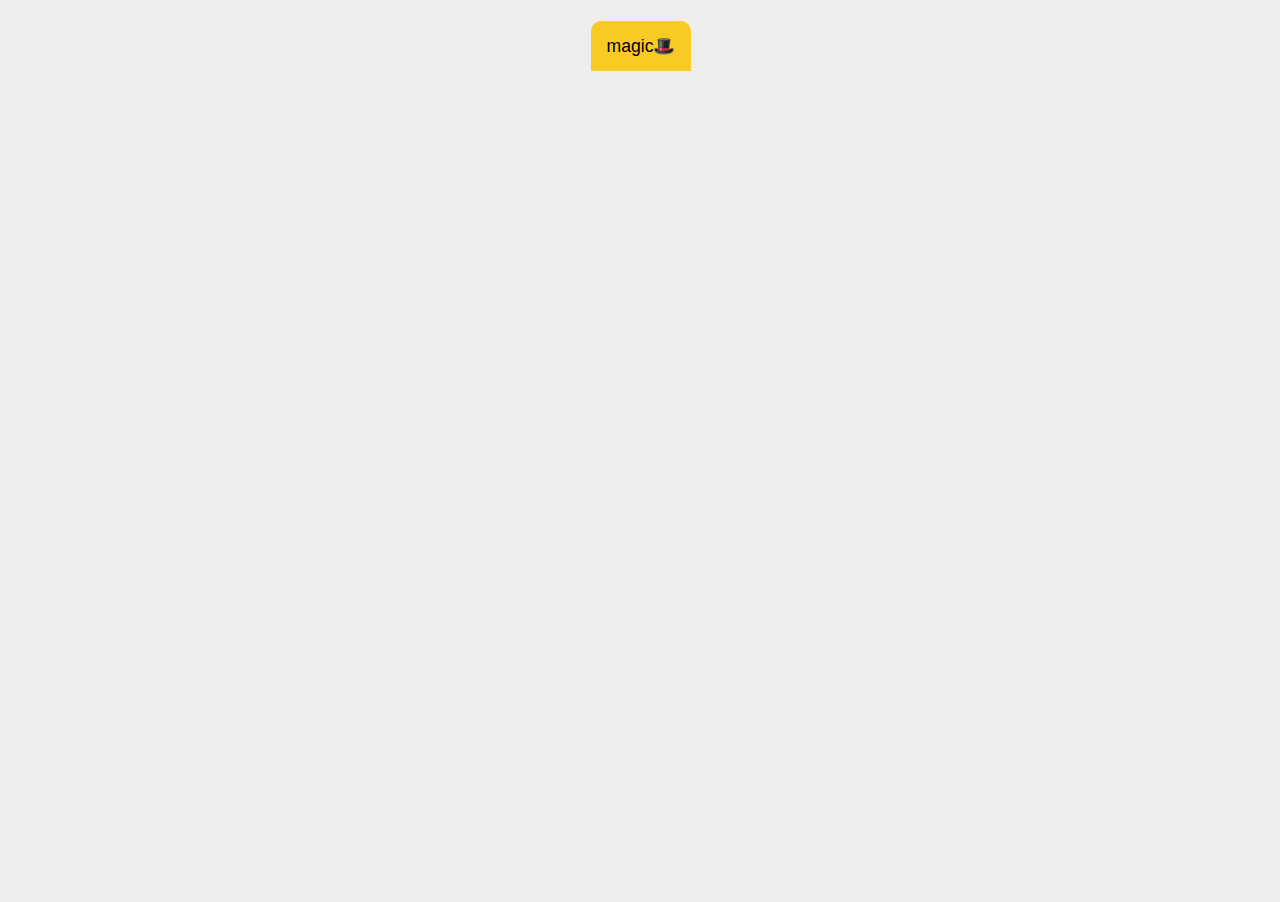
<file: 3d-box-盒子旋转/index.html>
<!DOCTYPE html>
<html lang="en">
<head>
    <meta charset="UTF-8">
    <meta http-equiv="X-UA-Compatible" content="IE=edge">
    <meta name="viewport" content="width=device-width, initial-scale=1.0">
    <title>Document</title>
    <link rel="stylesheet" href="./style.css">
</head>
<body>
    <div class="contanier">
        <button class="change">magic🎩</button>
        <div class="changebox"></div>

    </div>
</body>
</html>
</file>
<file: 3d-box-盒子旋转/style.css>
* {
    margin: 0;
    padding: 0;
}

.contanier {
    width: 100vw;
    height: 100vh;
    background-color: #eee;
    position: relative;
    border: 1px solid transparent;

}

.contanier button {
    margin: 20px auto;
    display: block;
    width: 100px;
    height: 50px;
    border: 1px solid transparent;
    background-color: #f9ca24;
    border-radius: 10px 10px 0 0 ;
    text-align: center;
    font-size: 1.1rem;
}


/* .contanier::before {
    content: "";
    width: 100%;
    height: 15px;
    background-color: #f9ca24;
    position: absolute;
    transform: skew(45deg);
    bottom: -15px;
    left: 8px;
}
.contanier::after {
    content: "";
    width: 15px;
    height: 100%;
    background-color: #f6e58d;
    transform: skewY(45deg);
    position: absolute;
    top: 8px;
    right: -15px;
} */
</file>
